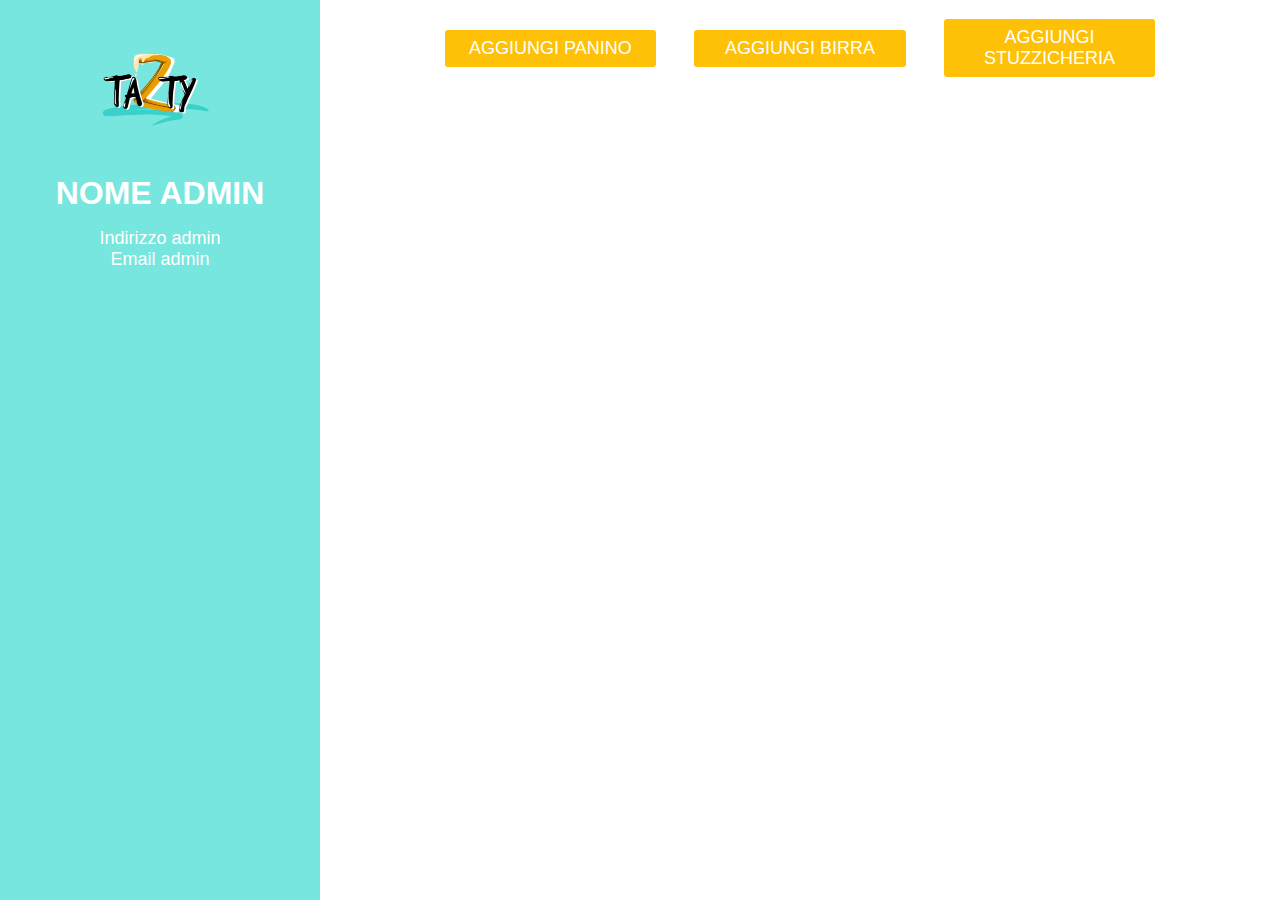
<file: WebContent/admin.html>
<!doctype html>
<html>

<head>
	<title>Admin</title>
	<meta charset="UTF-8">
	<link href="https://fonts.googleapis.com/css2?family=Balsamiq+Sans:wght@400;700&display=swap" rel="stylesheet">
	<script src="js/slide.js"></script>
	<link rel="stylesheet" href="css/user.style/admin.css" type="text/css">
	<link rel="stylesheet" href="css/mainpage.style/main.css" type="text/css">
	<link rel="stylesheet" href="css/mainpage.style/navbar.css" type="text/css">
	<link rel="stylesheet" href="https://cdnjs.cloudflare.com/ajax/libs/font-awesome/4.7.0/css/font-awesome.min.css">
	<link href="https://fonts.googleapis.com/css2?family=Pangolin&display=swap" rel="stylesheet">
	<link href="https://fonts.googleapis.com/css2?family=Open+Sans:wght@300&display=swap" rel="stylesheet">
	<script>
	  function hideandshow(elementID) {
			    var x = document.getElementById(elementID);
			    if (x.style.display == 'none') {
			        x.style.display = 'block';
			    } else {
			        x.style.display = 'none';
			    }
			    window.scrollTo(0,document.body.scrollHeight);
		  }
	</script>
</head>
<body>
	
		<div id="container">
		
	  		<div class="column_left">
	  			<div id="home_redirect">
	  				<a href="index.html" title="Ritorna alla home">
	  					<img src="images/logo-scritta.png" alt="Torna alla home" width="40%">
	  				</a>
	  			</div>
	  			<div class="info_admin">
	  				<h1 class="utente">Nome admin</h1>
	  				<p class="info">Indirizzo admin</p>
	  				<p class="info">Email admin</p>
	  			</div>
  			</div>
	
  
  		<div class="column_right">
  			<div class="pulsante_container">
  				<button onclick="hideandshow('hidden_element_panino')" class="pulsante">Aggiungi Panino</button>
  				<button onclick="hideandshow('hidden_element_bibita')" class="pulsante">Aggiungi Birra</button>
  				<button onclick="hideandshow('hidden_element_stuzzicheria')" class="pulsante">Aggiungi Stuzzicheria</button>
  			</div>
    		<fieldset id="hidden_element_panino" style="display:none">
  				<legend>Aggiungi panino al menu</legend>
  				<form class="form" action="AddPanino" method="POST">
       				<div class="inputfield">
          				<label>Nome</label>
          				<input type="text" class="input" name="nome" id="nome" required>
       				</div> 
       
       				<div class="inputfield">
          				<label>Descrizione</label>
          				<textarea class="input" name="descrizione" id="descrizione" required></textarea>
       				</div>
       				
       				<div class="inputfield">
          				<label>Prezzo</label>
          				<input type="number" class="input" name="prezzo" id="prezzo" required>
       				</div>
       				
       				<div class="inputfield">
          				<label>Tipo pane</label>
						<select class="custom_select" name="tipo_pane" id="tipo_pane">
  							<option value="Classico">Classico</option>
  							<option value="Integrale">Integrale</option>
						</select> 
       				</div>
       				
       				<div class="inputfield">
        				<input type="submit" value="invia" class="pulsante" >
     	 			</div>
       			</form>
			</fieldset>
			
			<fieldset id="hidden_element_bibita" style="display:none">
  				<legend>Aggiungi birra al menu</legend>
  				<form class="form" onsubmit="index.html">
       				<div class="inputfield">
          				<label>Nome</label>
          				<input type="text" class="input" id="nome" required>
       				</div> 
       
       				<div class="inputfield">
          				<label>Descrizione</label>
          				<textarea class="input" id="descrizione" required></textarea>
       				</div>
       				
       				<div class="inputfield">
          				<label>Prezzo</label>
          				<input type="number" class="input" id="prezzo" required>
       				</div>
       				
       				<div class="inputfield">
          				<label>Gradi</label>
          				<input type="number" class="input" id="gradi" required>
       				</div>
       				
       				<div class="inputfield">
          				<label>Colore</label>
						<select class="custom_select" name="tipo_pane" id="colore">
  							<option value="chiare">Chiare</option>
  							<option value="rosse">Rosse</option>
  							<option value="scure">Scure</option>
						</select> 
       				</div>
       				
       				<div class="inputfield">
        				<input type="submit" value="invia" class="pulsante" >
     	 			</div>
       			</form>
			</fieldset>
			
			<fieldset id="hidden_element_stuzzicheria" style="display:none">
  				<legend>Aggiungi stuzzicherie al menu</legend>
  				<form class="form" onsubmit="index.html">
       				<div class="inputfield">
          				<label>Nome</label>
          				<input type="text" class="input" id="nome" required>
       				</div> 
       
       				<div class="inputfield">
          				<label>Descrizione</label>
          				<textarea class="input" id="descrizione" required></textarea>
       				</div>
       				
       				<div class="inputfield">
          				<label>Prezzo</label>
          				<input type="number" class="input" id="prezzo" required>
       				</div>
       				
       				<div class="inputfield">
          				<label>Tipo</label>
						<select class="custom_select" name="tipo" id="tipo">
  							<option value="antipasto">Antipasto</option>
  							<option value="aperitivo">Aperitivo</option>
  							<option value="sfizi">Sfizi</option>
						</select> 
       				</div>
       				
       				<div class="inputfield">
        				<input type="submit" value="invia" class="pulsante" >
     	 			</div>
       			</form>
			</fieldset>
  		</div>
  	
  	</div>

</body>
</html>
</file>
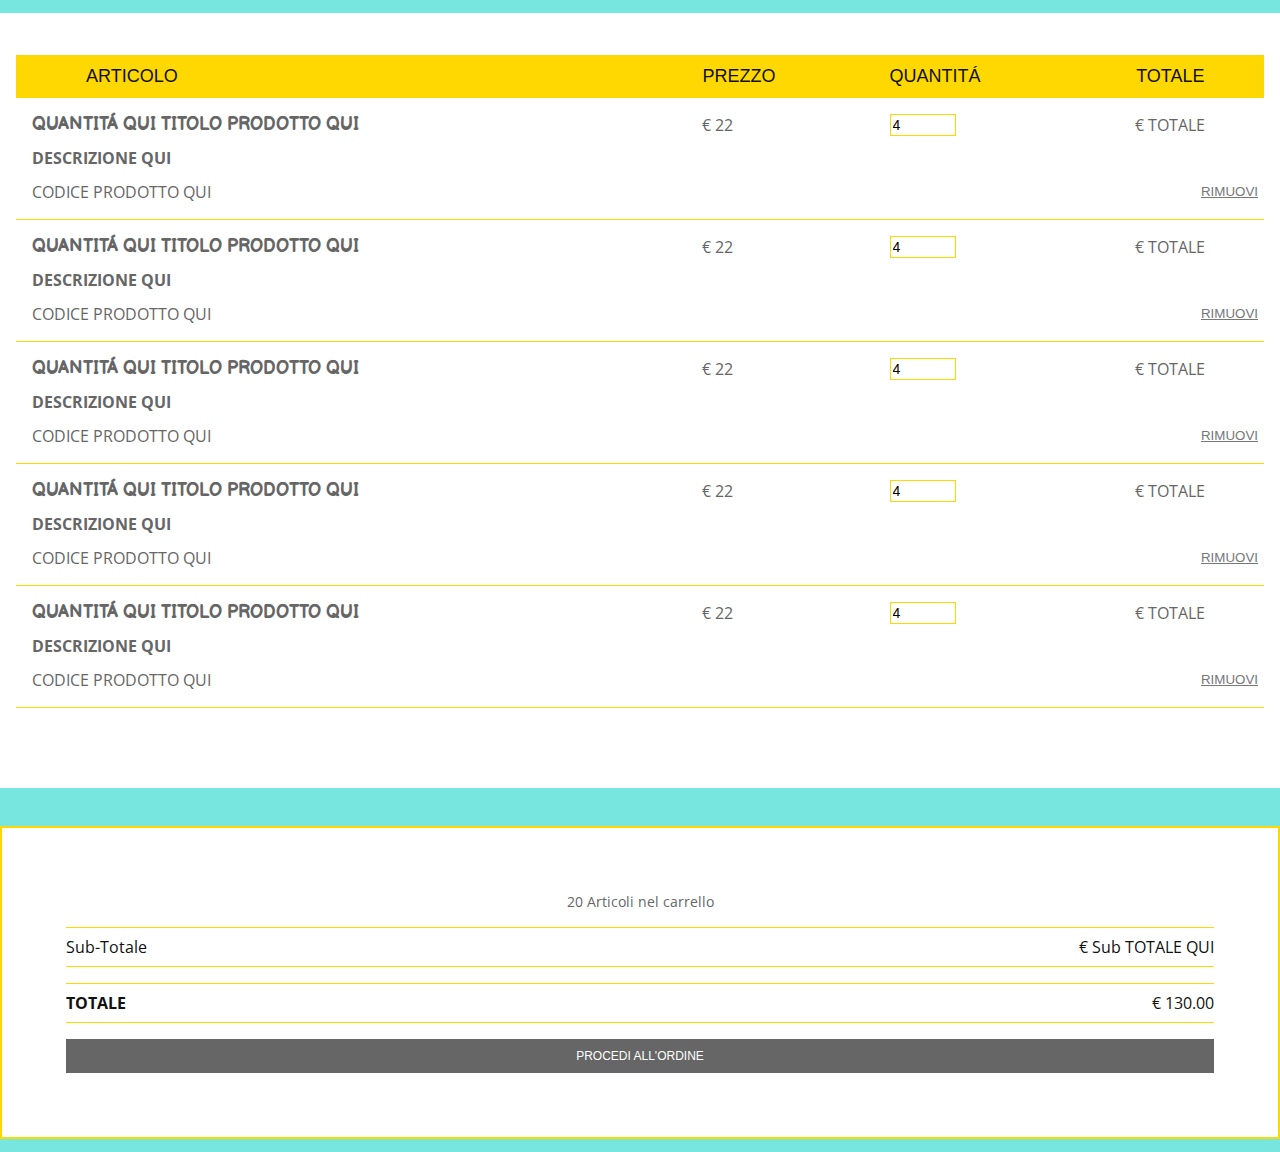
<file: WebContent/cart.html>
<!doctype html>
<html>

<head>
	<title>Carrello</title>
	<meta charset="UTF-8">
	<link href="https://fonts.googleapis.com/css2?family=Balsamiq+Sans:wght@400;700&display=swap" rel="stylesheet">
	<link rel="stylesheet" href="css/user.style/cart.css" type="text/css">
	<link rel="stylesheet" href="https://cdnjs.cloudflare.com/ajax/libs/font-awesome/4.7.0/css/font-awesome.min.css">
	<link href="https://fonts.googleapis.com/css2?family=Pangolin&display=swap" rel="stylesheet">
	<link href="https://fonts.googleapis.com/css2?family=Open+Sans:wght@300&display=swap" rel="stylesheet">
	<link rel="stylesheet" href=" https://fonts.googleapis.com/css?family=Open+Sans:400,700,600">
	<script src="http://ajax.googleapis.com/ajax/libs/jquery/1.7.1/jquery.min.js" type="text/javascript"></script>
	<script src="js/cart.js"></script>
</head>
<body>
	 <div class="row">
    <div class="basket">
      <div class="basket-labels">
        <ul>
          <li class="item item-heading">Articolo</li>
          <li class="price">Prezzo</li>
          <li class="quantity">Quantitá</li>
          <li class="subtotal">Totale</li>
        </ul>
      </div>
      
      <div class="basket-product">
        <div class="item">
          <div class="product-details">
            <h1 class="item-title"><strong><span>QUANTITÁ QUI</span> TITOLO PRODOTTO QUI</strong></h1>
            <p><strong>DESCRIZIONE QUI</strong></p>
            <p>CODICE PRODOTTO QUI</p>
          </div>
        </div>
        <div class="price">22</div>
        <div class="quantity">
          <input type="number" value="4" min="1" class="quantity-field">
        </div>
        <div class="subtotal">TOTALE </div>
        <div class="remove">
          <button>Rimuovi</button>
        </div>
      </div>
      
      <div class="basket-product">
        <div class="item">
          <div class="product-details">
            <h1 class="item-title"><strong><span>QUANTITÁ QUI</span> TITOLO PRODOTTO QUI</strong></h1>
            <p><strong>DESCRIZIONE QUI</strong></p>
            <p>CODICE PRODOTTO QUI</p>
          </div>
        </div>
        <div class="price">22</div>
        <div class="quantity">
          <input type="number" value="4" min="1" class="quantity-field">
        </div>
        <div class="subtotal">TOTALE </div>
        <div class="remove">
          <button>Rimuovi</button>
        </div>
      </div>
      
      <div class="basket-product">
        <div class="item">
          <div class="product-details">
            <h1 class="item-title"><strong><span>QUANTITÁ QUI</span> TITOLO PRODOTTO QUI</strong></h1>
            <p><strong>DESCRIZIONE QUI</strong></p>
            <p>CODICE PRODOTTO QUI</p>
          </div>
        </div>
        <div class="price">22</div>
        <div class="quantity">
          <input type="number" value="4" min="1" class="quantity-field">
        </div>
        <div class="subtotal">TOTALE </div>
        <div class="remove">
          <button>Rimuovi</button>
        </div>
      </div>
      
       <div class="basket-product">
        <div class="item">
          <div class="product-details">
            <h1 class="item-title"><strong><span>QUANTITÁ QUI</span> TITOLO PRODOTTO QUI</strong></h1>
            <p><strong>DESCRIZIONE QUI</strong></p>
            <p>CODICE PRODOTTO QUI</p>
          </div>
        </div>
        <div class="price">22</div>
        <div class="quantity">
          <input type="number" value="4" min="1" class="quantity-field">
        </div>
        <div class="subtotal">TOTALE </div>
        <div class="remove">
          <button>Rimuovi</button>
        </div>
      </div>
      
       <div class="basket-product">
        <div class="item">
          <div class="product-details">
            <h1 class="item-title"><strong><span>QUANTITÁ QUI</span> TITOLO PRODOTTO QUI</strong></h1>
            <p><strong>DESCRIZIONE QUI</strong></p>
            <p>CODICE PRODOTTO QUI</p>
          </div>
        </div>
        <div class="price">22</div>
        <div class="quantity">
          <input type="number" value="4" min="1" class="quantity-field">
        </div>
        <div class="subtotal">TOTALE </div>
        <div class="remove">
          <button>Rimuovi</button>
        </div>
      </div>
      
    </div>
   </div>
     
   

  
  <div class="row2">
   <div class="summary">
        <div class="summary-total-items"><span class="total-items"></span> Articoli nel carrello</div>
        <div class="summary-subtotal">
          <div class="subtotal-title">Sub-Totale</div>
          <div class="subtotal-value final-value" id="basket-subtotal"> Sub TOTALE QUI</div>
        </div>
    
        <div class="summary-total">
          <div class="total-title">Totale</div>
          <div class="total-value final-value" id="basket-total">130.00</div>
        </div>
        <div class="summary-checkout">
          <button class="checkout-cta">Procedi all'ordine</button>
        </div>
      </div>
    </div>
</body>

</html>
</file>
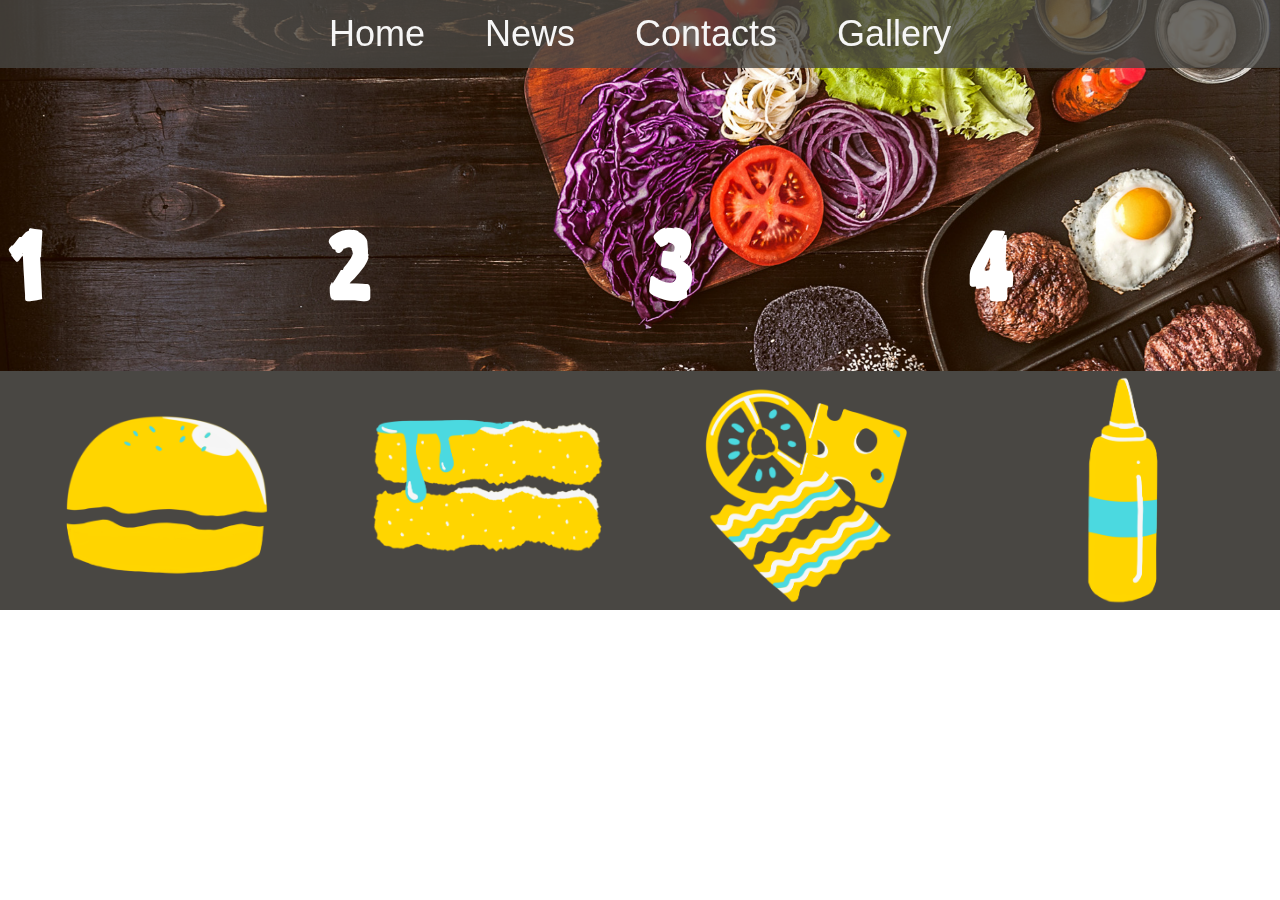
<file: WebContent/composition.html>
<!doctype html>
<html>

<head>
<title>Tazty</title>
<link rel="stylesheet" href="css/composition.style/navbar.css"
	type="text/css">
<link rel="stylesheet" href="css/composition.style/instructions.css"
	type="text/css">


<body style="margin-left: 0px; margin-top: 0px; margin-right: 0px; 
	margin-bottom: 0px; font-family: 'Balsamiq Sans', cursive;">
	
	<div id="navbar">		
		<a href="index.html#news">Home</a> <a href="#news">News</a> <a href="#contact">Contacts</a>
		<a href="gallery.html">Gallery</a>
	</div>
	
	<div id="instruction_container">
		
		<div id="pic_container">
		<img src="ingredients.png" style="width: 100%">
			
		</div>	
		<div id="icons_container">
			<div class="image_box"> 
				<h1> 1</h1>
				<img src="image0.png"> </div>
			<div class="image_box">
				<h1> 2</h1> 
				<img src="image3.png"> </div>
			<div class="image_box">
				<h1> 3</h1> 
				<img src="image2.png"> </div>
			<div class="image_box"> 
				<h1> 4</h1>
				<img src="image1.png"> </div>
		 </div>
	</div>
	

</body>




</html>
</file>
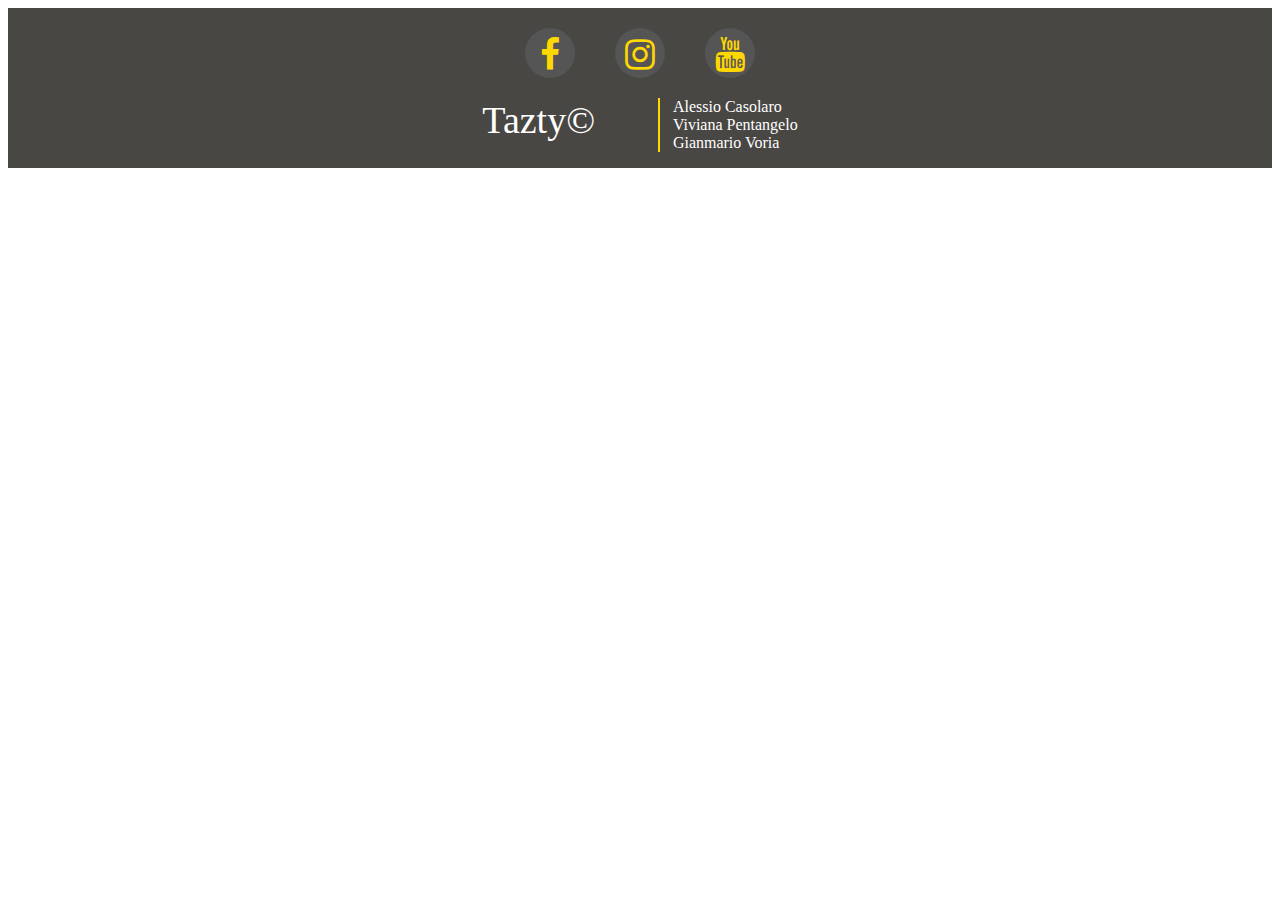
<file: WebContent/footer.html>
<!DOCTYPE html>
<html>
<head>
<meta charset="UTF-8">
<link rel="stylesheet"
	href="https://cdnjs.cloudflare.com/ajax/libs/font-awesome/4.7.0/css/font-awesome.min.css">
<title>Footer</title>
<link rel="stylesheet" href="css/mainpage.style/footer.css"
	type="text/css">
</head>
<body style="font-family: 'Balsamiq Sans', cursive;">

	<!-- FOOTER -->
	<div class="footer">
		<div class="iconsbox">
			<a href="https://www.facebook.com/dinfunisa" target="_blank"> <span
				class="fa fa-facebook"> </span>
			</a> <a href="https://www.instagram.com/dinfunisa/" target="_blank">
				<span class="fa fa-instagram"> </span>
			</a> <a href="https://www.youtube.com/watch?v=Ds6sDzuCqbQ"
				target="_blank"> <span class="fa fa-youtube"> </span>
			</a>
		</div>
		<div id="names_box">
			<div id="mark">Tazty&copy;</div>
			<div class="names">
				Alessio Casolaro<br> Viviana Pentangelo <br> Gianmario
				Voria
			</div>
		</div>
	</div>

</body>
</html>
</file>
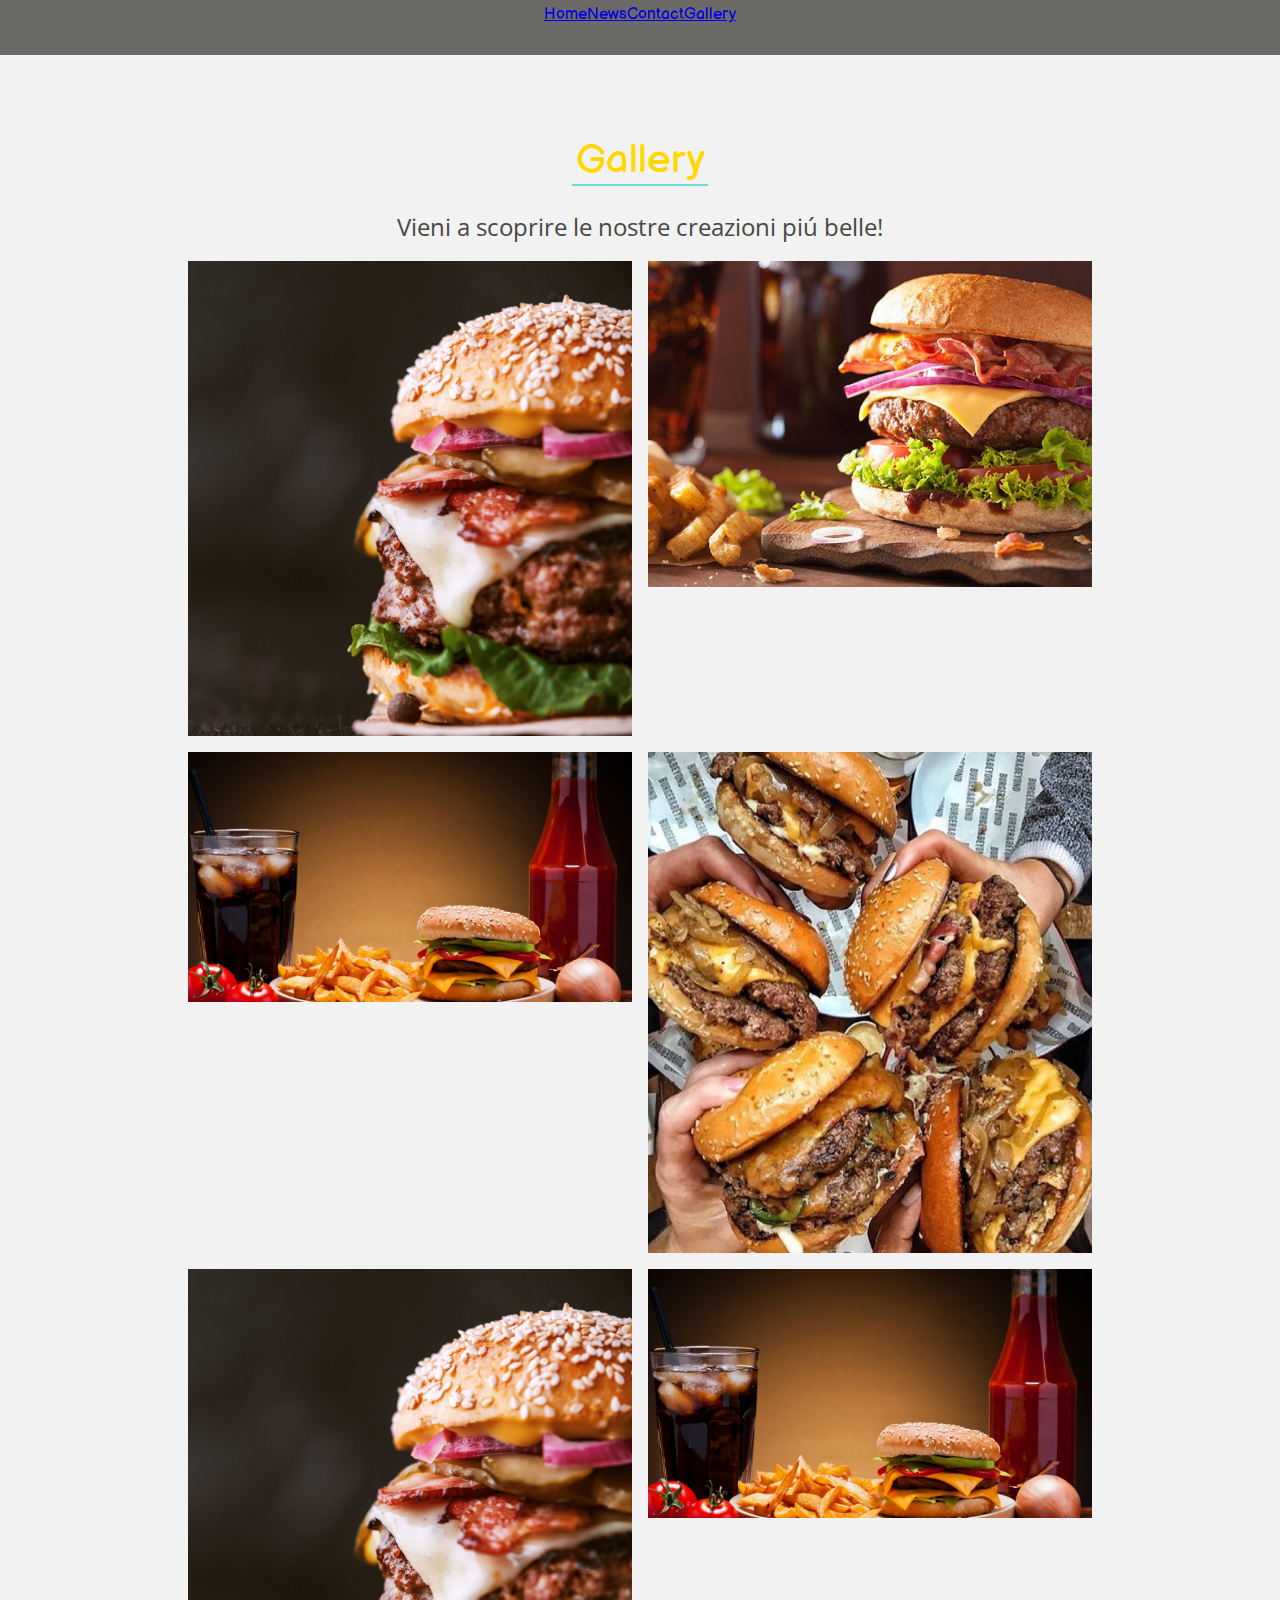
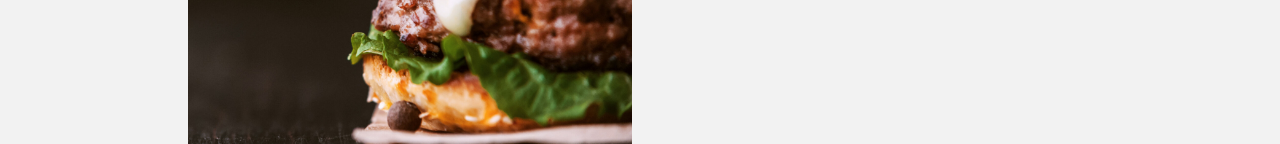
<file: WebContent/gallery.html>
<!doctype html>
<html>

<head>
	<title>Gallery</title>
	<meta charset="UTF-8">
	<link href="https://fonts.googleapis.com/css2?family=Balsamiq+Sans:wght@400;700&display=swap" rel="stylesheet">
	<script src="js/slide.js"></script>
	<link rel="stylesheet" href="css/mainpage.style/gallery.css" type="text/css">
	<link rel="stylesheet" href="css/mainpage.style/main.css" type="text/css">
	<link rel="stylesheet" href="css/mainpage.style/navbar.css" type="text/css">
	<link rel="stylesheet" href="https://cdnjs.cloudflare.com/ajax/libs/font-awesome/4.7.0/css/font-awesome.min.css">
	<link href="https://fonts.googleapis.com/css2?family=Pangolin&display=swap" rel="stylesheet">
	<link href="https://fonts.googleapis.com/css2?family=Open+Sans:wght@300&display=swap" rel="stylesheet">
</head>
<body
	style="margin-left: 0px; margin-top: 0px; margin-right: 0px; margin-bottom: 0px; font-family: 'Balsamiq Sans', cursive;">

	<div id="navbar" class="sticky">
		<a href="index.html#">Home</a> <a href="index.html#news">News</a> <a href="index.html#contact">Contact</a> <a href="#">Gallery</a>
	</div>
	
<div class="gallery-div">
  <div id="titlecontainer">
	  <div id="title">
	     Gallery
	  </div>
  </div>
  <p>Vieni a scoprire le nostre creazioni piú belle!</p>
  

  <div class="grid-container">
  
    <article id="3685" class="article-box">
      	<a class="article-title" href="#">San Francisco</a>
      	<div class="article-image">
        	<a href="#">
           		<img width="300" height="169" src="images/Gallery.jpg" alt="san francisco">
`			</a>
      	</div>
    </article>

    <article id="3688" class="article-box">
		<a class="article-title" href="#">London</a>
		<div class="article-image">
        	<a href="#">
            	<img width="300" height="169" src="images/Gallery4.jpg" alt="london">    
           	</a>
        </div>
    </article>
    
     <article id="3685" class="article-box">
      	<a class="article-title" href="#">San Francisco</a>
      	<div class="article-image">
        	<a href="#">
           		<img width="300" height="169" src="images/Gallery3.jpg" alt="san francisco">
`			</a>
      	</div>
    </article>

    <article id="3688" class="article-box">
		<a class="article-title" href="#">London</a>
		<div class="article-image">
        	<a href="#">
            	<img width="300" height="169" src="images/Gallery2.jpg" alt="london">    
           	</a>
        </div>
    </article>
    
     <article id="3685" class="article-box">
      	<a class="article-title" href="#">San Francisco</a>
      	<div class="article-image">
        	<a href="#">
           		<img width="300" height="169" src="images/Gallery.jpg" alt="san francisco">
`			</a>
      	</div>
    </article>

    <article id="3688" class="article-box">
		<a class="article-title" href="#">London</a>
		<div class="article-image">
        	<a href="#">
            	<img width="300" height="169" src="images/Gallery3.jpg" alt="london">    
           	</a>
        </div>
    </article>

   
  </div>
  <!-- end grid container -->

</div>





</body>
</html>
</file>
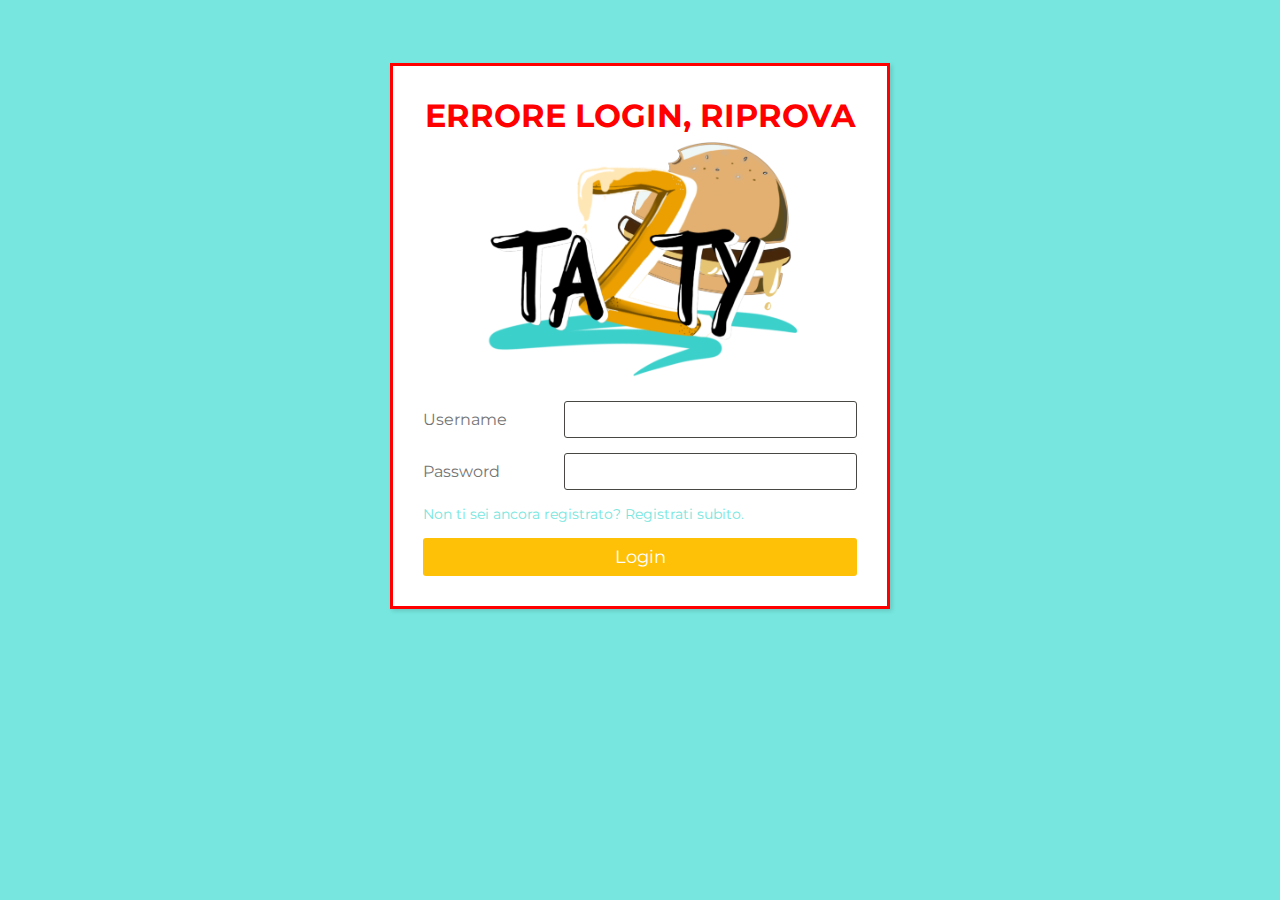
<file: WebContent/login-error.html>
<!doctype html>
<html>

<head>
	<title>Login</title>
	<meta charset="UTF-8">
	<link href="https://fonts.googleapis.com/css2?family=Balsamiq+Sans:wght@400;700&display=swap" rel="stylesheet">
	<script src="js/slide.js"></script>
	<link rel="stylesheet" href="css/mainpage.style/slide.css" type="text/css">
	<link rel="stylesheet" href="css/mainpage.style/main.css" type="text/css">
	<link rel="stylesheet" href="css/mainpage.style/navbar.css" type="text/css">
	<link rel="stylesheet" href="css/user.style/register.css" type="text/css">
	<link rel="stylesheet" href="https://cdnjs.cloudflare.com/ajax/libs/font-awesome/4.7.0/css/font-awesome.min.css">
	<link href="https://fonts.googleapis.com/css2?family=Pangolin&display=swap" rel="stylesheet">
	<link href="https://fonts.googleapis.com/css2?family=Open+Sans:wght@300&display=swap" rel="stylesheet">
</head>
<body>
<div class="wrapper" style="border:3px solid red;">
	<h1 style="color:red;text-align:center;">ERRORE LOGIN, RIPROVA</h1>
	<div class="logo_reg">
		<a style="text-align:center;" href="index.jsp" title="Ritorna alla home">
			<img src="images/logo2.png" alt="logo" style="height:40%;width:75%;">
		</a>
	</div>
    
    <form class="form" action="Login" method="POST">
       <div class="inputfield">
          <label>Username</label>
          <input type="text" class="input" id="username" name="username" required>
       </div> 
       
       <div class="inputfield">
          <label>Password</label>
          <input type="password" class="input" id="password" name="password"  required>
       </div>  
       
       <div class="redirect">
          <a href="register.html">Non ti sei ancora registrato? Registrati subito.</a>
       </div> 
       
      <div class="inputfield">
        <input type="submit" value="Login" class="btn" >
      </div>
    </form>
</div>

</body>
</html>
</file>
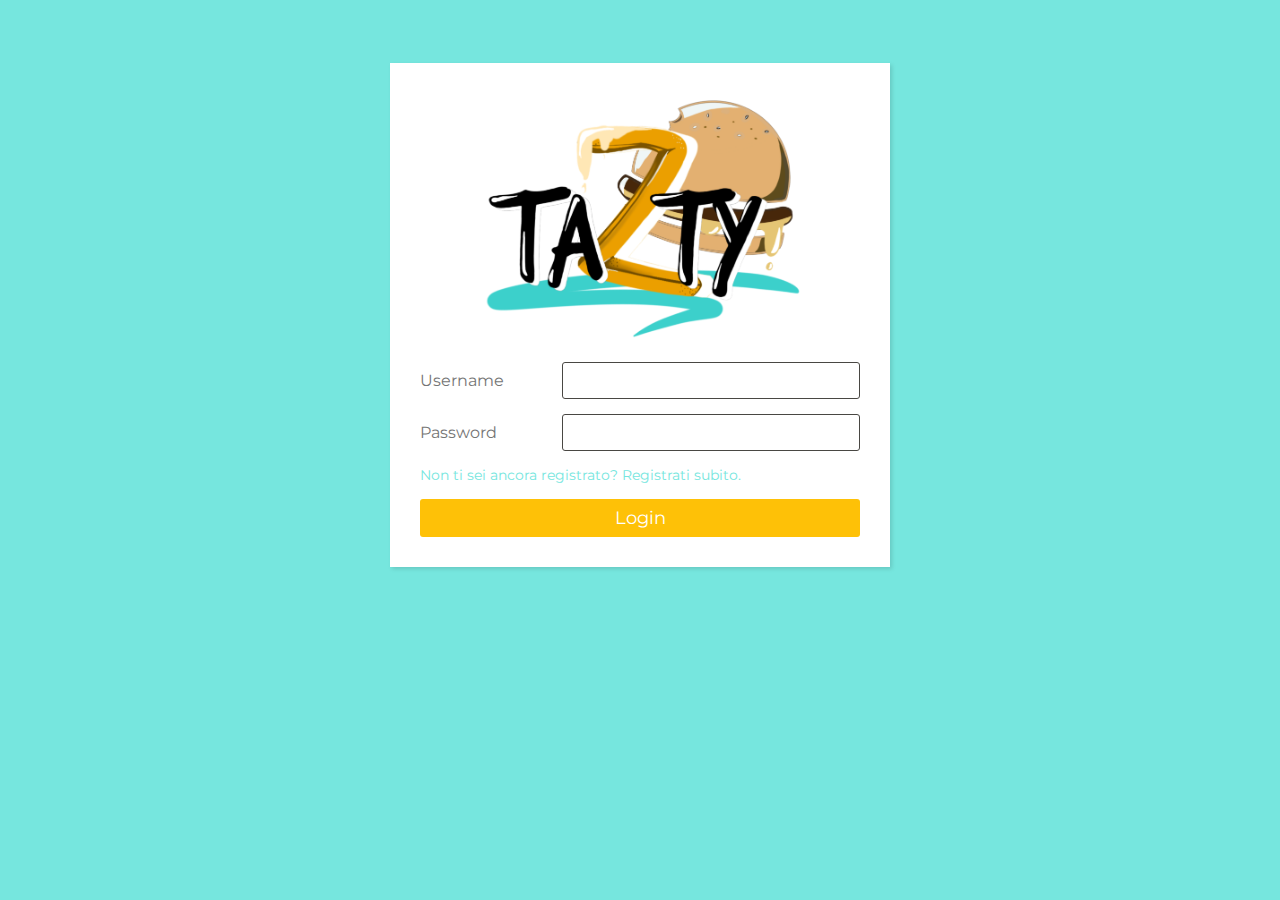
<file: WebContent/login.html>
<!doctype html>
<html>

<head>
	<title>Login</title>
	<meta charset="UTF-8">
	<link href="https://fonts.googleapis.com/css2?family=Balsamiq+Sans:wght@400;700&display=swap" rel="stylesheet">
	<script src="js/slide.js"></script>
	<link rel="stylesheet" href="css/mainpage.style/slide.css" type="text/css">
	<link rel="stylesheet" href="css/mainpage.style/main.css" type="text/css">
	<link rel="stylesheet" href="css/mainpage.style/navbar.css" type="text/css">
	<link rel="stylesheet" href="css/user.style/register.css" type="text/css">
	<link rel="stylesheet" href="https://cdnjs.cloudflare.com/ajax/libs/font-awesome/4.7.0/css/font-awesome.min.css">
	<link href="https://fonts.googleapis.com/css2?family=Pangolin&display=swap" rel="stylesheet">
	<link href="https://fonts.googleapis.com/css2?family=Open+Sans:wght@300&display=swap" rel="stylesheet">
</head>
<body>
<div class="wrapper">
	<div class="logo_reg">
		<a style="text-align:center;" href="index.jsp" title="Ritorna alla home">
			<img src="images/logo2.png" alt="logo" style="height:40%;width:75%;">
		</a>
	</div>
    
    <form class="form" action="Login" method="POST">
       <div class="inputfield">
          <label>Username</label>
          <input type="text" class="input" id="username" name="username" required>
       </div> 
       
       <div class="inputfield">
          <label>Password</label>
          <input type="password" class="input" id="password" name="password"  required>
       </div>  
       
       <div class="redirect">
          <a href="register.html">Non ti sei ancora registrato? Registrati subito.</a>
       </div> 
       
      <div class="inputfield">
        <input type="submit" value="Login" class="btn" >
      </div>
    </form>
</div>

</body>
</html>
</file>
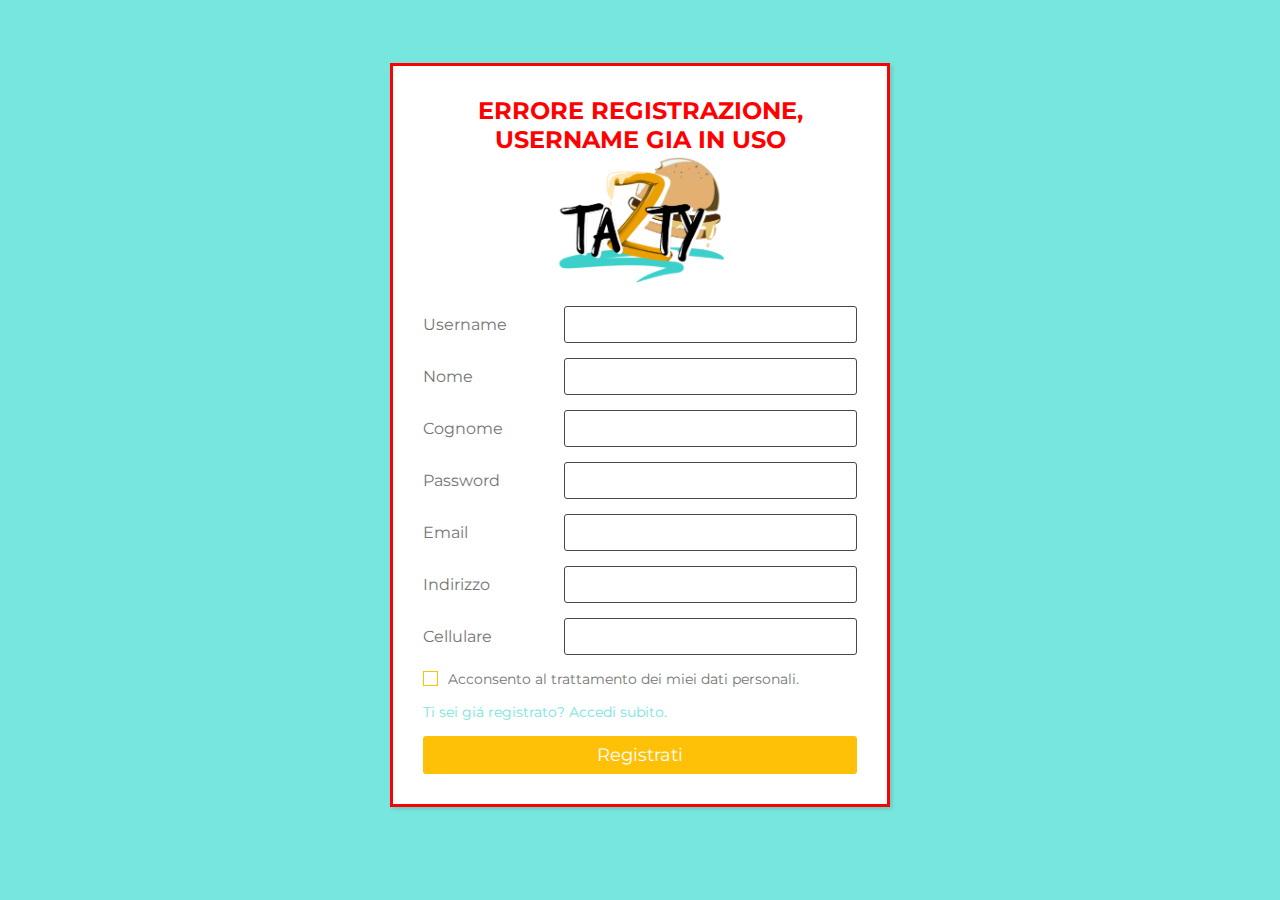
<file: WebContent/register-error.html>
<!doctype html>
<html>

<head>
	<title>Registrati</title>
	<meta charset="UTF-8">
	<link href="https://fonts.googleapis.com/css2?family=Balsamiq+Sans:wght@400;700&display=swap" rel="stylesheet">
	<script src="https://ajax.googleapis.com/ajax/libs/jquery/1.12.0/jquery.min.js"></script>
	<script src="js/slide.js"></script>
	<script src="js/validationform.js"></script>
	<link rel="stylesheet" href="css/mainpage.style/slide.css" type="text/css">
	<link rel="stylesheet" href="css/mainpage.style/main.css" type="text/css">
	<link rel="stylesheet" href="css/mainpage.style/navbar.css" type="text/css">
	<link rel="stylesheet" href="css/user.style/register.css" type="text/css">
	<link rel="stylesheet" href="https://cdnjs.cloudflare.com/ajax/libs/font-awesome/4.7.0/css/font-awesome.min.css">
	<link href="https://fonts.googleapis.com/css2?family=Pangolin&display=swap" rel="stylesheet">
	<link href="https://fonts.googleapis.com/css2?family=Open+Sans:wght@300&display=swap" rel="stylesheet">
</head>
<body>
<div class="wrapper" style="border:3px solid red;">
	<h2 style="color:red;text-align:center;">ERRORE REGISTRAZIONE, USERNAME GIA IN USO</h2>
	<div class="logo_reg">
		<a style="text-align:center;" href="index.jsp" title="Ritorna alla home">
			<img src="images/logo2.png" alt="logo" style="height:40%;width:40%;">
		</a>
	</div>
    
    <form class="form" name="registration" action="Register" method="POST" onSubmit="return formValidation();">
       <div class="inputfield">
          <label>Username</label>
          <input type="text" class="input" name="username" required>
       </div> 
       
       <div class="inputfield">
          <label>Nome</label>
          <input type="text" class="input" name="nome" required>
       </div>  
       
        <div class="inputfield">
          <label>Cognome</label>
          <input type="text" class="input" name="cognome" required>
       </div>

       <div class="inputfield">
          <label>Password</label>
          <input type="password" class="input" name="password" id="password" required>
       </div>
       <div class="hidden errore" id="errorepass">
       		<div>Inserisci almeno un carattere maiuscolo, uno minuscolo, un numero e un carattere speciale.</div>
       </div>
       
       <div class="inputfield">
          <label>Email</label>
          <input type="email" class="input" name="email" id="email" required>
       </div>
       <div class="hidden errore" id="erroreemail">
       		<div>Inserisci un'email del tipo "email@email.it"</div>
       </div> 
      
      
      <div class="inputfield">
          <label>Indirizzo</label>
          <input type="text" class="input" name="indirizzo" required>
       </div> 
       
      <div class="inputfield">
          <label>Cellulare</label>
          <input type="tel" class="input" name="phone" id="phone" required>
       </div>
       <div class="hidden errore" id="errorephone">
       		<div>Inserisci un numero di telefono del tipo "+393311234567; 3311234567"</div>
       </div>  

      <div class="inputfield terms">
          <label class="check">
            <input type="checkbox" required>
            <span class="checkmark"></span>
          </label>
          <p>Acconsento al trattamento dei miei dati personali.</p>
       </div> 
       
        <div class="redirect">
          <a href="login.html">Ti sei giá registrato? Accedi subito.</a>
       </div> 
       
      <div class="inputfield">
        <input type="submit" value="Registrati" class="btn" >
      </div>
    </form>
</div>

</body>
</html>
</file>
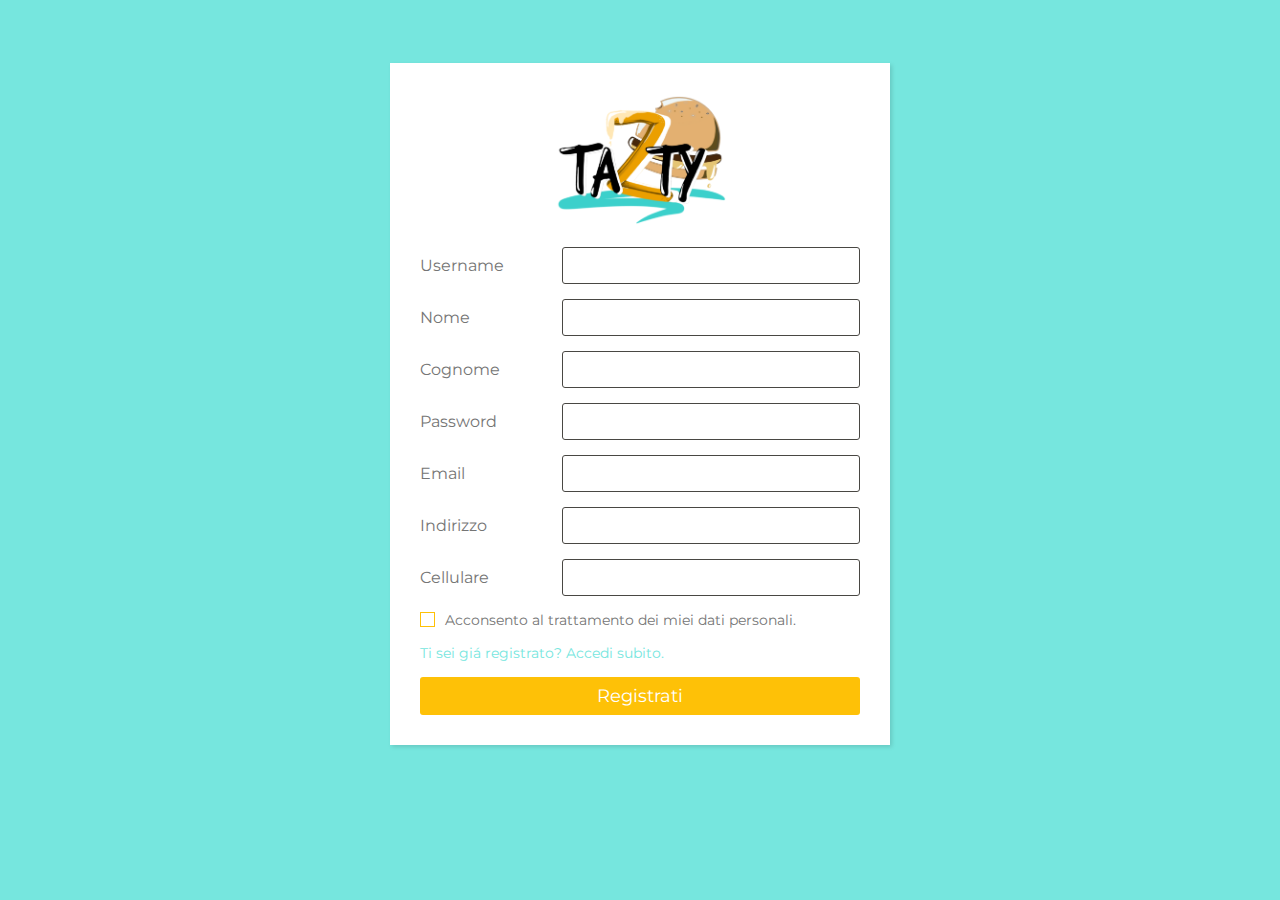
<file: WebContent/register.html>
<!doctype html>
<html>

<head>
	<title>Registrati</title>
	<meta charset="UTF-8">
	<link href="https://fonts.googleapis.com/css2?family=Balsamiq+Sans:wght@400;700&display=swap" rel="stylesheet">
	<script src="https://ajax.googleapis.com/ajax/libs/jquery/1.12.0/jquery.min.js"></script>
	<script src="js/slide.js"></script>
	<script src="js/validationform.js"></script>
	<link rel="stylesheet" href="css/mainpage.style/slide.css" type="text/css">
	<link rel="stylesheet" href="css/mainpage.style/main.css" type="text/css">
	<link rel="stylesheet" href="css/mainpage.style/navbar.css" type="text/css">
	<link rel="stylesheet" href="css/user.style/register.css" type="text/css">
	<link rel="stylesheet" href="https://cdnjs.cloudflare.com/ajax/libs/font-awesome/4.7.0/css/font-awesome.min.css">
	<link href="https://fonts.googleapis.com/css2?family=Pangolin&display=swap" rel="stylesheet">
	<link href="https://fonts.googleapis.com/css2?family=Open+Sans:wght@300&display=swap" rel="stylesheet">
</head>
<body>
<div class="wrapper">
	<div class="logo_reg">
		<a style="text-align:center;" href="index.jsp" title="Ritorna alla home">
			<img src="images/logo2.png" alt="logo" style="height:40%;width:40%;">
		</a>
	</div>
    
    <form class="form" name="registration" action="Register" method="POST" onSubmit="return formValidation();">
       <div class="inputfield">
          <label>Username</label>
          <input type="text" class="input" name="username" required>
       </div> 
       
       <div class="inputfield">
          <label>Nome</label>
          <input type="text" class="input" name="nome" required>
       </div>  
       
        <div class="inputfield">
          <label>Cognome</label>
          <input type="text" class="input" name="cognome" required>
       </div>

       <div class="inputfield">
          <label>Password</label>
          <input type="password" class="input" name="password" id="password" required>
       </div>
       <div class="hidden errore" id="errorepass">
       		<div>Inserisci almeno un carattere maiuscolo, uno minuscolo, un numero e un carattere speciale.</div>
       </div>
       
       <div class="inputfield">
          <label>Email</label>
          <input type="email" class="input" name="email" id="email" required>
       </div>
       <div class="hidden errore" id="erroreemail">
       		<div>Inserisci un'email del tipo "email@email.it"</div>
       </div> 
      
      
      <div class="inputfield">
          <label>Indirizzo</label>
          <input type="text" class="input" name="indirizzo" required>
       </div> 
       
      <div class="inputfield">
          <label>Cellulare</label>
          <input type="tel" class="input" name="phone" id="phone" required>
       </div>
       <div class="hidden errore" id="errorephone">
       		<div>Inserisci un numero di telefono del tipo "+393311234567; 3311234567"</div>
       </div>  

      <div class="inputfield terms">
          <label class="check">
            <input type="checkbox" required>
            <span class="checkmark"></span>
          </label>
          <p>Acconsento al trattamento dei miei dati personali.</p>
       </div> 
       
        <div class="redirect">
          <a href="login.html">Ti sei giá registrato? Accedi subito.</a>
       </div> 
       
      <div class="inputfield">
        <input type="submit" value="Registrati" class="btn" >
      </div>
    </form>
</div>

</body>
</html>
</file>
<file: WebContent/css/user.style/admin.css>
* {
  box-sizing: border-box;
  font-family: 'Montserrat', sans-serif;
  color:#757575;
  margin:0px;
}

#container{
	width: 100%;
	height:100%;
	display: flex;
	flex-direction:row;
}

/* Left column */
.column_left {
  width: 25%;
  height: 100%;
  position:fixed;
  top: 0;
  left: 0;
  background-color:#76e6de;
  text-align:center;
}

#home_redirect{

}

.utente{
	color:white;
	padding-bottom:5%;
	text-transform:uppercase;
}

.info{
	color:white;
	font-size:18px;
}

.info_admin{
	
}

/* Right column */
.column_right {
  	width: 75%;
  	margin-left: 25%;
}


legend { 
  display: block;
  padding-left: 5px;
  padding-right: 5px;
  text-transform: uppercase;
  margin-bottom: 1%;
}

fieldset{
	border:1px solid #ffd801;
    border-radius:3px;
    opacity: 1;
  	transition: opacity 1s;
  	margin-top:1%;
  	margin-bottom:2%;
  	margin-left: 15%;
  	width:70%;
}

.inputfield{
	margin-bottom: 15px;
	display: flex;
	align-items: center;
}

.column_right .form .inputfield,.redirect{
  margin-bottom: 15px;
  display: flex;
  align-items: center;
}

.column_right .form .inputfield label{
   width: 200px;
   color: #757575;
   margin-right: 10px;
  font-size: 16px;
}

.column_right .form .inputfield .input,
.column_right .form .inputfield .textarea{
  width: 100%!important;
  outline: none;
  border: 1px solid #494743;
  font-size: 15px;
  padding: 8px 10px;
  border-radius: 3px;
  transition: all 0.3s ease;
}

.column_right .form .inputfield .textarea{
  width: 100%;
  height: 125px;
  resize: none;
}

.column_right .form .inputfield .custom_select{
  position: relative;
  width: 100%;
  height: 37px;
}

.custom_select:before{
  content: "";
  position: absolute;
  top: 12px;
  right: 10px;
  border: 8px solid;
  border-color: #494743 transparent transparent transparent;
  pointer-events: none;
}

.custom_select{
  
outline:none;
  width: 100%;
  height: 100%;
  border: 0px;
  padding: 8px 10px;
  font-size: 15px;
  border: 1px solid #494743;
  border-radius: 3px;
}


.column_right .form .inputfield .input:focus,
.column_right .form .inputfield .textarea:focus,
.custom_select:focus{
  border: 1px solid #fec107;
}

.column_right .form .inputfield p{
   font-size: 14px;
   color: #757575;
}
.column_right .form .inputfield .check{
  width: 15px;
  height: 15px;
  position: relative;
  display: block;
  cursor: pointer;
}
.column_right .form .inputfield .check input[type="checkbox"]{
  position: absolute;
  top: 0;
  left: 0;
  opacity: 0;
}
.column_right .form .inputfield .check .checkmark{
  width: 15px;
  height: 15px;
  border: 1px solid #fec107;
  display: block;
  position: relative;
}
.column_right .form .inputfield .check .checkmark:before{
  content: "";
  position: absolute;
  top: 1px;
  left: 2px;
  width: 5px;
  height: 2px;
  border: 2px solid;
  border-color: transparent transparent #fff #fff;
  transform: rotate(-45deg);
  display: none;
}
.column_right .form .inputfield .check input[type="checkbox"]:checked ~ .checkmark{
  background: #fec107;
}

.column_right .form .inputfield .check input[type="checkbox"]:checked ~ .checkmark:before{
  display: block;
}

.column_right .form .inputfield .btn{
  width: 100%;
  padding: 8px 10px;
  font-size: 18px; 
  border: 0px;
  background:  #fec107;
  color: #fff;
  cursor: pointer;
  border-radius: 3px;
  outline: none;
}

.pulsante{
 
  padding: 8px 10px;
  font-size: 18px;
  text-transform:uppercase;
  border: 0px;
  background:  #fec107;
  color: #fff;
  cursor: pointer;
  border-radius: 3px;
  outline: none;
  margin:2%;
  height: 8%;
  width: 22%;
}

.pulsante:hover{
  background: #ffd658;
}

.pulsante_container{
	display: flex;
	align-items: center;
	justify-content: center;
}

.column_right .form .inputfield .btn:hover{
  background: #ffd658;
}

.column_right .form .inputfield:last-child{
  margin-bottom: 0;
}

@media (max-width:420px) {
  .column_right .form .inputfield{
    flex-direction: column;
    align-items: flex-start;
  }
  .column_right .form .inputfield label{
    margin-bottom: 5px;
  }
  .column_right .form .inputfield.terms{
    flex-direction: row;
  }
}

/* Responsive layout - makes the three columns stack on top of each other instead of next to each other */
@media screen and (max-width: 600px) {
  #container{
  		flex-direction:column;
  }
  .column_right{
  		margin-left: 0%;
  }
  .column_left{
  		position: relative;
  		margin-top: -10%;
  }
  .column_left, .column_right {
    	width: 100%;
  }
  .column_left,.column_right{
  		display:block;
  }
  .pulsante{
  		font-size:13px;
  }
}
</file>
<file: WebContent/css/mainpage.style/main.css>
html {
	scroll-behavior: smooth;
}

#home {
	width:100%;
	height: 100%;
}

#logo {
	display: flex;
	flex-direction: column;
	align-items: center;
	justify-content:center;
	width: 100%;
	background-color : rgb(73, 71, 67, 0.8);
	z-index: 11;
	position:fixed;
	top:0px;
}

.mainpanel {
	display:flex;
	flex-direction: column;
	z-index:2;
	height:80%;
	width:35%;
	margin-left: 6%;
	margin-top: 8%;
}


.mainpanel img {
	
	z-index: 10;
	width: 52%;
	height: 54%;
	margin-left: 20%;
}

#buttons-box {
	display: flex;
	justify-content: space-between;
}

.text {
  margin-top: 3%;
  color: #f2f2f2;
  text-align: center;
  font-size: 50px;
  font-family:'cracked-narrow';
  z-index:1;
}

.div-button-slide-menu {
	z-index:6;
  text-align: center;
  padding-top:5%;
}

.div-button-slide-componi {
	z-index:6;
  text-align: center;
  padding-top:5%;
}

.button-slide-menu {
  font-family: 'Balsamiq Sans', cursive;
  background-color: #ffd801;
  border: none;
  color: #494743;
  padding: 20px 42px;
  text-align: center;
  text-decoration: none;
  display: inline-block;
  font-size: 25px;
  margin: 4px 2px;
  cursor: pointer;
  font-weight:bold;
  border: solid 2px #494743;
}

.button-slide-menu:hover {
  border: solid 2px white;
  color: white;
}


.button-slide-componi{
  font-family: 'Balsamiq Sans', cursive;
  background-color: #494743;
  border: none;
  color: #ffd801;
  padding: 20px 42px;
  text-align: center;
  text-decoration: none;
  display: inline-block;
  font-size: 25px;
  margin: 4px 2px;
  cursor: pointer;
  font-weight:bold;
  border: solid 2px #ffd801;
}

.button-slide-componi:hover{
	border: solid 2px white;
  color: white;
}

#title{
	width: 15%;
	text-align:center;
    font-size:40px;
    color:#ffd801;
    border-bottom: 2px solid #76d6de;
    display: inline-block;
}

#titlecontainer {
  padding-top: 4%;
  display:flex;
  align-items: center;
  justify-content: center;
}

@media screen and (max-width: 900px) {
	.mainpanel{
		height:auto;
		width:auto;
	}
	
	.text {
  		font-size: 30px;
 	}
 	
 	.button-slide-menu{
 		padding:8px 40px;
 	}
 	
 	.button-slide-componi{
 		padding:12px 40px;
 	}
 	
 	.box_sx{
 		width:auto!important;
 	}
 	
 	#title{
 		width:auto!important;
 	}
 	
 	#buttons-box {
 		flex-direction: column;
		display: flex;
		justify-content: center; 	
 	}
 	
 	#buttons-box a {
 		font-size: 15px;
 	}
 	
 	  		
 	.mainpanel img {
		width: 33%;
		height: 35%;
		margin-left: 30%;
		margin-top: 8;
	}
	
	.slideshow-container {
		display: none;	
	}
	
	#home {
		background-image: url("../../images/Slideshow/Slide1.jpg");
		background-size: 100% 100%;
		margin-top: 11.3%;
		padding-bottom: 30px;
	}


 	
}

@media screen and (min-width: 900px) and (max-width: 1280px) {

	.text {
  		margin-top: 40%;
  		font-size: 26px;
  		color: white;
 	}
 	
 	.button-slide-menu{
 		padding:8px 40px;
 		font-size: 20px;
 	}
 	
 	.button-slide-componi{
 		padding:12px 40px;
 		font-size: 20px;
 	}
	
}
</file>
<file: WebContent/css/mainpage.style/navbar.css>
#navbar {
	margin-top: -2%;
	position:fixed;
	width: 100%;
	min-height: 9%;
	background-color : rgb(73, 71, 67, 0.8);
  	overflow: hidden;
  	display: flex;
 	flex-direction:row;
  	justify-content: center;
  	align-items: center;
  	z-index:11;
  	top: 0px;
}	


#user-text{
	 font-weight: bold;
	 padding-left: 5%;
	 padding-right: 10%;
	 padding-top: 4%;
	 font-size: 16px;
}

#user-icon{
	padding-top: 5%;
    border-radius: 50%;
    color: #555;
    font-size: 30px;
    height: 40px;
    text-align: center;
    width: 40px;    

}

#logout{
	background-color: #ffd801;
	color: black;
	float: right;
	border-radius: 0px;
	border: none;
	font-size: 16px;
	padding: 5%; 
}

/* Dropdown Button */
.dropbtn {
	padding-bottom: 10%;
  height:100%;
  width: 100%;
  padding: 16px;
  font-size: 12px;
  border: none;
  background-color: #ffd801;
  display: flex;
  flex-direction: row;
  align-items: center;
}

/* The container <div> - needed to position the dropdown content */
.dropdown {
  margin-top: 0.5%;
  height: 6rem;
  width: 12%;
 align-self: flex-end;
}

/* Dropdown Content (Hidden by Default) */
.dropdown-content {

  display: none;
  width: 12%;
  z-index: 11;
  position: fixed;
  background-color: #f6f6f6;
  box-shadow: 0px 8px 16px 0px rgba(0,0,0,0.2);
}

.dropdown-content a {
  color: black;
  padding: 12px 16px;
  text-decoration: none;
  display: block;
}

/* Change color of dropdown links on hover */
.dropdown-content a:hover {background-color: #ffd801;}

/* Show the dropdown menu on hover */
.dropdown:hover .dropdown-content {display: block;}

/* Change the background color of the dropdown button when the dropdown content is shown */
.dropdown:hover .dropbtn {background-color: #76d6de;}

.sticky {
 	position: fixed;
 	margin-top:10%;
  	top: 0px;
  	width: 100%;
}

.selected {
	background-color : white;
	color: black;
}

	
.nav-a {
	font-family: 'Open Sans', sans-serif;
  	display: block;
  	color: #f6f6f6;
  	text-align: center;
  	margin-top: 3%;
  	padding: 3% 6%;
  	text-decoration: none;
  	font-size: 36px;
}

.nav-a:hover {
  	color: #ffd801;
}

#dropdown-menu {
	
	float: right;
}

#texts_box {
	
	display: flex;
	margin-left: 20%;
	margin-right: 10%;
	justify-content: space-around;
}

@media screen and (max-width: 800px){

	#texts_box {
		display: none;
	}
	
	#logo img {
		
		
	}
	
	#logo {  display: none;}
	
	#user-text {
		display: none;
	}
	
	.dropdown {
  		height: 3.9rem;
  	}
	
	.dropdown-content {
		width: 30%;
	}
	
	.dropbtn {
		padding: 2px;
	}
	#navbar {
		justify-content: flex-start;
		padding-right: 20%;
	}
}

@media screen and (min-width: 801px){
	.dropbtn2 {
		display: none;
		}	
}


.dropbtn2 {
  background-color: transparent;
  color: white;
  padding: 16px;
  font-size: 16px;
  border: none;
  cursor: pointer;
  z-index: 11;
}

.dropbtn2 span {
	color: #ffd801;
	font-size: 25px;
}

.dropbtn2 span:hover, .dropbtn i:focus {
  color: white;
}


.dropdown2 {
  position: relative;
  display: inline-block;
}


.dropdown-content2 {
  display: none;
  position: fixed;
  background-color: #f1f1f1;
  min-width: 160px;
  overflow: auto;
  box-shadow: 0px 8px 16px 0px rgba(0,0,0,0.2);
  z-index: 11;
}

.dropdown-content2 a {
  color: white;
  font-size: 25px;
  font-family: 'Open Sans', sans-serif;
  padding: 12px 16px;
  text-decoration: none;
  display: block;
  background-color: rgb(73, 71, 67, 0.8);
  z-index: 11;
}

.dropdown2 a:hover {color: #ffd801;}

.show {display: block;}
</file>
<file: WebContent/css/user.style/cart.css>
@charset "utf-8";
html, html a {
	-webkit-font-smoothing: antialiased;
	text-shadow: 1px 1px 1px rgba(0, 0, 0, 0.004);
}

body {
	background-color: #76e6de;
	color: #666;
	font-family: 'Open Sans', sans-serif;
	margin: 0 auto;
}

a {
	border: 0 none;
	outline: 0;
	text-decoration: none;
}

strong {
	font-weight: bold;
}

p {
	margin: 0.75rem 0 0;
}

h1 {
	font-size: 0.75rem;
	font-weight: normal;
	margin: 0;
	padding: 0;
}

input, button {
	border: 0 none;
	outline: 0 none;
}

button {
	background-color: #666;
	color: #fff;
}

button:hover, button:focus {
	background-color: #555;
}

img, .basket-module, .basket-labels, .basket-product {
	width: 100%;
}

input, button, .basket, .basket-module, .basket-labels, .item, .price,
	.quantity, .subtotal, .basket-product, .product-image, .product-details
	{
	float: left;
}

.price:before, .subtotal:before, .subtotal-value:before, .total-value:before,
	.promo-value:before {
	content: '€ ';
}

.hide {
	display: none;
}

.row {
	clear: both;
	margin: 1% auto;
	overflow: hidden;
	padding: 1rem 0;
	width: 50%;
	background-color: white;
}

.row2 {
	margin: 0 auto;
	width: 50%;
	background-color: white;
	margin-bottom:1%;
}

.basket, aside {
	padding: 0 1rem;
	-webkit-box-sizing: border-box;
	-moz-box-sizing: border-box;
	box-sizing: border-box;
}

.basket {
	margin-bottom:5%;
	width:100%;
}

.basket-module {
	color: #111;
}

label {
	display: block;
	margin-bottom: 0.3125rem;
}

.promo-code-field {
	border: 1px solid #ccc;
	padding: 0.5rem;
	text-transform: uppercase;
	transition: all 0.2s linear;
	width: 48%;
	-webkit-box-shadow: inset 0 1px 1px rgba(0, 0, 0, .075);
	-moz-box-shadow: inset 0 1px 1px rgba(0, 0, 0, .075);
	-o-box-shadow: inset 0 1px 1px rgba(0, 0, 0, .075);
	box-shadow: inset 0 1px 1px rgba(0, 0, 0, .075);
}

.promo-code-field:hover, .promo-code-field:focus {
	border: 1px solid #999;
}

.promo-code-cta {
	border-radius: 4px;
	font-size: 0.625rem;
	margin-left: 0.625rem;
	padding: 0.6875rem 1.25rem 0.625rem;
}

.basket-labels {
	border-top: 1px solid #ffd801;
	border-bottom: 1px solid #ffd801;
	margin-top: 1.625rem;
	font-family: 'Montserrat', sans-serif;
	font-size:18px;
	text-transform: uppercase;
	background-color: #ffd801;
}

ul {
	list-style: none;
	margin: 0;
	padding: 0;
}

li {
	color: #111;
	display: inline-block;
	padding: 0.625rem 0;
}

li.price:before, li.subtotal:before {
	content: '';
}

.item {
	width: 55%;
}

.price, .quantity, .subtotal {
	width: 15%;
}

.subtotal {
	text-align: center;
}

.remove {
	bottom: 1.125rem;
	float: right;
	position: absolute;
	right: 0;
	text-align: right;
	width: 45%;
}

.remove button {
	background-color: transparent;
	color: #777;
	float: none;
	text-decoration: underline;
	text-transform: uppercase;
}

.item-heading {
	padding-left: 4.375rem;
	-webkit-box-sizing: border-box;
	-moz-box-sizing: border-box;
	box-sizing: border-box;
}

.basket-product {
	border-bottom: 1px solid #ffd801;
	padding: 1rem 0;
	position: relative;
}

.product-image {
	width: 35%;
}

.product-details {
	width: 65%;
}

.product-frame {
	border: 1px solid #aaa;
}

.product-details {
	padding: 0 1.5rem;
	-webkit-box-sizing: border-box;
	-moz-box-sizing: border-box;
	box-sizing: border-box;
}

.quantity-field {
	border: 1px solid #ffd801;
	font-size: 14px;
	padding: 2px;
	width: 3.75rem;
}

aside {
	float: right;
	position: relative;
	width: 30%;
}

.summary {
	background-color: white;
	border: 2px solid #ffd801;
	padding: 4rem;
	-webkit-box-sizing: border-box;
	-moz-box-sizing: border-box;
	box-sizing: border-box;
	margin-top: 3%;
}

.summary-total-items {
	color: #666;
	font-size: 0.875rem;
	text-align: center;
}

.summary-subtotal, .summary-total {
	border-top: 1px solid #ffd801;
	border-bottom: 1px solid #ffd801;
	clear: both;
	margin: 1rem 0;
	overflow: hidden;
	padding: 0.5rem 0;
}

.subtotal-title, .subtotal-value, .total-title, .total-value,
	.promo-title, .promo-value {
	color: #111;
	float: left;
	width: 50%;
}

.summary-promo {
	-webkit-transition: all .3s ease;
	-moz-transition: all .3s ease;
	-o-transition: all .3s ease;
	transition: all .3s ease;
}

.promo-title {
	float: left;
	width: 70%;
}

.promo-value {
	color: #8B0000;
	float: left;
	text-align: right;
	width: 30%;
}

.summary-delivery {
	padding-bottom: 3rem;
}

.subtotal-value, .total-value {
	text-align: right;
}

.total-title {
	font-weight: bold;
	text-transform: uppercase;
}

.summary-checkout {
	display: block;
}

.checkout-cta {
	display: block;
	float: none;
	font-size: 0.75rem;
	text-align: center;
	text-transform: uppercase;
	padding: 0.625rem 0;
	width: 100%;
}

.summary-delivery-selection {
	background-color: #ccc;
	border: 1px solid #aaa;
	border-radius: 4px;
	display: block;
	font-size: 0.625rem;
	height: 34px;
	width: 100%;
}

.item-title{
	font-family: 'Balsamiq Sans', cursive;
	font-size:18px;
}

#menu-button {
	
	position: absolute;
	top: 5px;
	left: 5px;
	height: 5%;
	width: 8%;
	font-size: 15px;
	background-color: #ffd801;
	color: black;
}

#menu-button:hover {
	color: white;
}

@media screen and (max-width: 640px) {
	aside, .basket, .summary, .item, .remove {
		width: 100%;
	}
	.basket-labels {
		display: none;
	}
	.basket-module {
		margin-bottom: 1rem;
	}
	.item {
		margin-bottom: 1rem;
	}
	.product-image {
		width: 40%;
	}
	.product-details {
		width: 60%;
	}
	.price, .subtotal {
		width: 33%;
	}
	.quantity {
		text-align: center;
		width: 34%;
	}
	.quantity-field {
		float: none;
	}
	.remove {
		bottom: 0;
		text-align: left;
		margin-top: 0.75rem;
		position: relative;
	}
	.remove button {
		padding: 0;
	}
	.summary {
		margin-top: 1.25rem;
		position: relative;
	}
	.row,.row2{
		width:100%;
	}
}

@media screen and (min-width: 641px) and (max-width: 960px) {
	.row,.row2{
		width:100%;
	}
}

@media screen and (max-width: 1280px) {
	main {
		width: 100%;
	}
	.product-details {
		padding: 0 1rem;
	}
	
	.row,.row2{
		width:100%;
	}
	#menu-button{
		left: 0px;
   	 	width: 100%;
   	 	position: static;
   	 	padding: 2%;
	}
}
</file>
<file: WebContent/css/composition.style/navbar.css>
#navbar {
	margin-top: -1%;
	position:fixed;
	width: 100%;
	min-height: 9%;
	background-color : rgb(73, 71, 67, 0.8);
  	overflow: hidden;
  	display: flex;
 	flex-direction:row;
  	justify-content: center;
  	align-items: center;
  	z-index:11;
}	


@media screen and (min-width: 780px){

	
#navbar a {
	font-family: 'Open Sans', sans-serif;
  	display: block;
  	color: #f6f6f6;
  	text-align: center;
  	margin-top: 1%;
  	padding: 10px 30px;
  	text-decoration: none;
  	font-size: 36px;
}

#navbar a:hover {
  	color: #ffd801;
}
	
}

.sticky {
 	position: fixed;
 	margin-top:10%;
  	top: 0px;
  	width: 100%;
}

.selected {
	background-color : white;
	color: black;
}
</file>
<file: WebContent/css/composition.style/instructions.css>
@font-face {
	font-family: cracked-narrow;
	src: url("../font/Cracked-Narrow.ttf");
	font-weight: 200;
}

#instruction_container {	
}

#pic_container {
	height: 150px;
	width: 100%;
}

#icons_container {
	
	background-color: #494743;
	display: flex;
	justify-content: space-around;
}
@media only screen and (max-width: 1000px) {
	
	#icons_container { 
		flex-direction: column;
		display: flex;
	}
}
#icons_container img {
	height: 230px;
	width: 300px;
}

h1 {
	font-family: cracked-narrow;
	color: white;
	font-size: 80px;
}
</file>
<file: WebContent/css/mainpage.style/footer.css>
.footer {	
	background-color: #494743;
	height: 160px;
}

.iconsbox {	
	flex-direction: row;
	display: flex;
	justify-content: center;	
}

.iconsbox a {	
	background-color: #555;
    border-radius: 50%;
    color: #ffd801;
    display: inline-block;
    font-size: 35px;
    height: 50px;
    line-height: 55px;
    margin: 20px;
    text-align: center;
    width: 50px;    
}

.iconsbox a:hover {	
	background-color: #ffd801;
    color: #555; 
}


#go-up {	
	background-color: #ffd801;
    border-radius: 50%;
    color: #fff;
    display: inline-block;
    font-size: 30px;
    height: 45px;
    line-height: 47px;
    margin: 5px;
    margin-right: 15px;
    text-align: center;
    width: 45px;
   
    display: block;
  	position: fixed;
  	bottom: 20px;
  	right: 30px;
 	z-index: 99;
}

#names_box {
	widht: 100%;
	display: flex;
	flex-direction: row;
	justify-content: center;
}

.names {
	margin-left: 5%;
	padding-left: 1%;
	border-left: 2px solid #ffd801;
	color: white;
}

#mark {
	
	color: white;
	font-size: 38px;
}
</file>
<file: WebContent/css/mainpage.style/gallery.css>
body{  
	background: #f2f2f2;
}
.gallery-div {
  padding-left: 60px;
  padding-right: 60px;
  padding-top:100px;
  margin-left:10%;
  margin-right:10%;
}
img {
  width: 100%; /* need to overwrite inline dimensions */
  height: 100%;
}
h2 {
  
  text-align:center;
  font-size:40px;
  color:#ffd801;
}

p{
	color:#494743;
	text-align:center;
	margin-bottom: 2%;
	font-size: 24px;
	font-family: 'Open Sans', sans-serif;
}

.separator{
	height: 2px;
	width: 4%;
	background-color: #76d6de;
	text-align: center;
	margin: 2px auto;
}
.grid-container {
  display: grid;
  grid-template-columns: repeat(auto-fill, minmax(300px, 1fr));
  grid-gap: 1em;
}


/* hover styles */
.article-box {
  position: relative;
}

.article-image {
  line-height: 0;
  overflow: hidden;
}

.article-image img {
  filter: blur(0px);
  transition: filter 0.3s ease-in;
  transform: scale(1.1);
}

.article-title {
  font-size: 1.5em;
  font-weight: bold;
  text-decoration: none;
  z-index: 1;
  position: absolute;
  height: 30%;/* Altezza blur*/
  width: 100%;
  top: 0;
  left: 0;
  opacity: 0;
  transition: opacity .5s;
  color: white;
  
  /* position the text in t� middle*/
  display: flex;
  align-items: center;
  justify-content: center;
}

.article-box:hover .article-title {
  opacity: 1;
}

.article-box:hover .article-image img {
  filter: blur(2px);
}


/* for touch screen devices */
@media (hover: none) { 
  .article-title {
    opacity: 1;
  }
  .article-image img {
    filter: blur(2px);
  }
}
</file>
<file: WebContent/css/mainpage.style/slide.css>
.mySlides {display: none}
img {vertical-align: middle;}

@font-face {
  font-family:cracked-narrow;
  src: url(../font/Cracked-Narrow.ttf);
}

/* Slideshow container */
.slideshow-container {
  max-width: 100%;
  position: absolute;
  top:0px;
  z-index: -1;
}

/* Next & previous buttons */
.prev, .next {
  cursor: pointer;
  position: absolute;
  top: 50%;
  width: auto;
  padding: 16px;
  margin-top: -22px;
  color: white;
  font-weight: bold;
  font-size: 18px;
  transition: 0.6s ease;
  border-radius: 0 3px 3px 0;
  user-select: none;
}

/* Position the "next button" to the right */
.next {
  right: 0;
  border-radius: 3px 0 0 3px;
}

/* On hover, add a black background color with a little bit see-through */
.prev:hover, .next:hover {
  background-color: rgba(0,0,0,0.8);
}

/* The dots/bullets/indicators */
.dot {
  cursor: pointer;
  height: 25px;
  width: 25px;
  margin: 0 2px;
  background-color: #bbb;
  border-radius: 50%;
  display: inline-block;
  transition: background-color 0.6s ease;
}

.active, .dot:hover {
  background-color: #717171;
}

/* Fading animation */
.fade {
  -webkit-animation-name: fade;
  -webkit-animation-duration: 1.5s;
  animation-name: fade;
  animation-duration: 1.5s;
}

@-webkit-keyframes fade {
  from {opacity: .4} 
  to {opacity: 1}
}

@keyframes fade {
  from {opacity: .4} 
  to {opacity: 1}
}

/* On smaller screens, decrease text size */
@media only screen and (max-width: 300px) {
  .prev, .next,.text {font-size: 11px}
}
</file>
<file: WebContent/css/user.style/register.css>
@import url('https://fonts.googleapis.com/css?family=Montserrat:400,700&display=swap');

*{
  margin: 0;
  padding: 0;
  box-sizing: border-box;
  font-family: 'Montserrat', sans-serif;
}
body{
  background: #76e6de;
  padding: 0 10px;
}

.logo_reg{
	display: flex;
	align-items: center;
	justify-content: center;
	padding-bottom:5%;
}

.wrapper{
  max-width: 500px;
  width: 100%;
  background: #fff;
  margin: 50px auto;
  box-shadow: 2px 2px 4px rgba(0,0,0,0.125);
  padding: 30px;
  margin-top:5%;
}

.wrapper .title{
  font-size: 24px;
  font-weight: 700;
  margin-bottom: 25px;
  color: #ffd801;
  text-transform: uppercase;
  text-align: center;
}

.wrapper .form{
  width: 100%;
}

.redirect a{
	text-decoration:none;
	font-size:14px;
	text-align:center;
}

.redirect a:link, .redirect a:visited{
  color:#76e6de;
}

.redirect a:hover{
	color:#84b1ad;
}


.wrapper .form .inputfield,.redirect{
  margin-bottom: 15px;
  display: flex;
  align-items: center;
}

.wrapper .form .inputfield label{
   width: 200px;
   color: #757575;
   margin-right: 10px;
  font-size: 16px;
}

.wrapper .form .inputfield .input,
.wrapper .form .inputfield .textarea{
  width: 100%;
  outline: none;
  border: 1px solid #494743;
  font-size: 15px;
  padding: 8px 10px;
  border-radius: 3px;
  transition: all 0.3s ease;
}

.wrapper .form .inputfield .textarea{
  width: 100%;
  height: 125px;
  resize: none;
}

.wrapper .form .inputfield .custom_select{
  position: relative;
  width: 100%;
  height: 37px;
}

.wrapper .form .inputfield .custom_select:before{
  content: "";
  position: absolute;
  top: 12px;
  right: 10px;
  border: 8px solid;
  border-color: #494743 transparent transparent transparent;
  pointer-events: none;
}

.wrapper .form .inputfield .custom_select select{
  -webkit-appearance: none;
  -moz-appearance:   none;
  appearance:        none;
  outline: none;
  width: 100%;
  height: 100%;
  border: 0px;
  padding: 8px 10px;
  font-size: 15px;
  border: 1px solid #494743;
  border-radius: 3px;
}


.wrapper .form .inputfield .input:focus,
.wrapper .form .inputfield .textarea:focus,
.wrapper .form .inputfield .custom_select select:focus{
  border: 1px solid #fec107;
}

.wrapper .form .inputfield p{
   font-size: 14px;
   color: #757575;
}
.wrapper .form .inputfield .check{
  width: 15px;
  height: 15px;
  position: relative;
  display: block;
  cursor: pointer;
}
.wrapper .form .inputfield .check input[type="checkbox"]{
  position: absolute;
  top: 0;
  left: 0;
  opacity: 0;
}
.wrapper .form .inputfield .check .checkmark{
  width: 15px;
  height: 15px;
  border: 1px solid #fec107;
  display: block;
  position: relative;
}
.wrapper .form .inputfield .check .checkmark:before{
  content: "";
  position: absolute;
  top: 1px;
  left: 2px;
  width: 5px;
  height: 2px;
  border: 2px solid;
  border-color: transparent transparent #fff #fff;
  transform: rotate(-45deg);
  display: none;
}
.wrapper .form .inputfield .check input[type="checkbox"]:checked ~ .checkmark{
  background: #fec107;
}

.wrapper .form .inputfield .check input[type="checkbox"]:checked ~ .checkmark:before{
  display: block;
}

.wrapper .form .inputfield .btn{
  width: 100%;
   padding: 8px 10px;
  font-size: 18px; 
  border: 0px;
  background:  #fec107;
  color: #fff;
  cursor: pointer;
  border-radius: 3px;
  outline: none;
}

.wrapper .form .inputfield .btn:hover{
  background: #ffd658;
}

.wrapper .form .inputfield:last-child{
  margin-bottom: 0;
}

@media (max-width:420px) {
  .wrapper .form .inputfield{
    flex-direction: column;
    align-items: flex-start;
  }
  .wrapper .form .inputfield label{
    margin-bottom: 5px;
  }
  .wrapper .form .inputfield.terms{
    flex-direction: row;
  }
}

::placeholder { /* Chrome, Firefox, Opera, Safari 10.1+ */
  color: red;
  opacity: 1; /* Firefox */
}

:-ms-input-placeholder { /* Internet Explorer 10-11 */
  color: red;
}

::-ms-input-placeholder { /* Microsoft Edge */
  color: red;
}

.hidden {
  display:none!important;
  width:100%;
}

.errore{
  color:red;
  width:100%;
  padding-bottom:3%;
  font-size: 13px;
}
</file>
